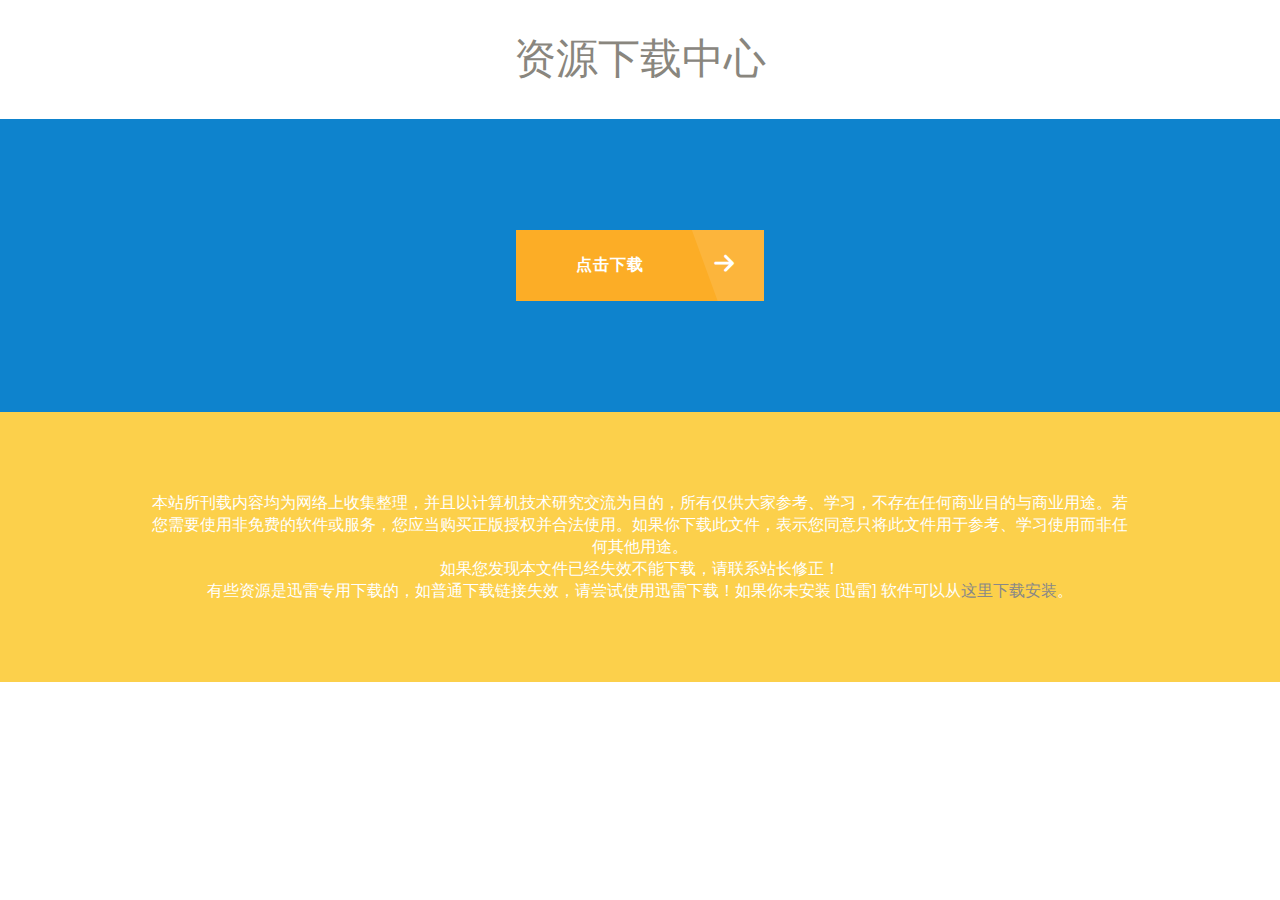
<file: an/index.html>
﻿<!DOCTYPE html>
<html lang="en" class="no-js">
	<head>
		<meta charset="UTF-8" />
		<meta http-equiv="X-UA-Compatible" content="IE=edge,chrome=1"> 
		<meta name="viewport" content="width=device-width, initial-scale=1.0"> 
		<title>资源下载</title>
		<meta name="description" content="资源下载" />
		<meta name="keywords" content="资源下载" />
		<meta name="author" content="Codrops" />
		<link rel="stylesheet" type="text/css" href="css/default.css" />
		<link rel="stylesheet" type="text/css" href="css/component.css" />
        <script type="text/javascript" src="http://ajax.googleapis.com/ajax/libs/jquery/1.7.2/jquery.min.js"></script>
<script type="text/javascript" src="js/popwin.js"></script>
		<script src="js/modernizr.custom.js"></script>
	</head>
	<body>
		<div class="container">
			<!-- Top Navigation -->
			<header>
			  <h1 style="font-family: Microsoft YaHei,Arial,Tahoma;">资源下载中心 </h1>	
			</header>
			<section class="color-1">
<script>
$(document).ready(function() {
    $("#02230").on('click' , function(){
		popWin.showWin("800","600","选择下载","http://www.iiexe.com");
	});
});
</script>
			
			  <p>

				<a id="02230" href="javascript:void(0)"><button style="font-family: Microsoft YaHei,Arial,Tahoma;" class="btn btn-3 btn-3e icon-arrow-right">点击下载</button></a>
				</p>
			</section>
		<section class="color-3"><div class="bug">本站所刊载内容均为网络上收集整理，并且以计算机技术研究交流为目的，所有仅供大家参考、学习，不存在任何商业目的与商业用途。若您需要使用非免费的软件或服务，您应当购买正版授权并合法使用。如果你下载此文件，表示您同意只将此文件用于参考、学习使用而非任何其他用途。
		  <li style="list-style-type:none;">如果您发现本文件已经失效不能下载，请联系站长修正！</li>
		  <li style="list-style-type:none;">有些资源是迅雷专用下载的，如普通下载链接失效，请尝试使用迅雷下载！如果你未安装 [迅雷] 软件可以从<a rel="nofollow" target="_blank" href="http://www.xunlei.com">这里下载安装</a>。</li>
		  
		  </ol></div></section>
        </div><!-- /container -->
		<script src="js/classie.js"></script>
		<script>
			var buttons7Click = Array.prototype.slice.call( document.querySelectorAll( '#btn-click button' ) ),
				buttons9Click = Array.prototype.slice.call( document.querySelectorAll( 'button.btn-8g' ) ),
				totalButtons7Click = buttons7Click.length,
				totalButtons9Click = buttons9Click.length;

			buttons7Click.forEach( function( el, i ) { el.addEventListener( 'click', activate, false ); } );
			buttons9Click.forEach( function( el, i ) { el.addEventListener( 'click', activate, false ); } );

			function activate() {
				var self = this, activatedClass = 'btn-activated';

				if( classie.has( this, 'btn-7h' ) ) {
					// if it is the first of the two btn-7h then activatedClass = 'btn-error';
					// if it is the second then activatedClass = 'btn-success'
					activatedClass = buttons7Click.indexOf( this ) === totalButtons7Click-2 ? 'btn-error' : 'btn-success';
				}
				else if( classie.has( this, 'btn-8g' ) ) {
					// if it is the first of the two btn-8g then activatedClass = 'btn-success3d';
					// if it is the second then activatedClass = 'btn-error3d'
					activatedClass = buttons9Click.indexOf( this ) === totalButtons9Click-2 ? 'btn-success3d' : 'btn-error3d';
				}

				if( !classie.has( this, activatedClass ) ) {
					classie.add( this, activatedClass );
					setTimeout( function() { classie.remove( self, activatedClass ) }, 1000 );
				}
			}

			document.querySelector( '.btn-7i' ).addEventListener( 'click', function() {
				classie.add( document.querySelector( '#trash-effect' ), 'trash-effect-active' );
			}, false );
		</script>
	</body>
</html>
</file>
<file: an/css/default.css>
/* General Demo Style */
@import url(http://fonts.googleapis.com/css?family=Lato:300,400,700);

@font-face {
	font-family: 'codropsicons';
	src:url('../fonts/codropsicons/codropsicons.eot');
	src:url('../fonts/codropsicons/codropsicons.eot?#iefix') format('embedded-opentype'),
		url('../fonts/codropsicons/codropsicons.woff') format('woff'),
		url('../fonts/codropsicons/codropsicons.ttf') format('truetype'),
		url('../fonts/codropsicons/codropsicons.svg#codropsicons') format('svg');
	font-weight: normal;
	font-style: normal;
}

*, *:after, *:before { -webkit-box-sizing: border-box; -moz-box-sizing: border-box; box-sizing: border-box; }
body, html { font-size: 100%; padding: 0; margin: 0; height: 100%;}

/* Clearfix hack by Nicolas Gallagher: http://nicolasgallagher.com/micro-clearfix-hack/ */
.clearfix:before, .clearfix:after { content: " "; display: table; }
.clearfix:after { clear: both; }

body {
	font-family: 'Lato', Calibri, Arial, sans-serif;
	color: #89867e;
	background: #fff;
}

a {
	color: #888;
	text-decoration: none;
}

a:hover,
a:active {
	color: #333;
}

/* Header Style */
.main,
.container > header {
	margin: 0 auto;
	padding: 2em;
}

.container > header {
	text-align: center;
}

.container > header h1 {
	font-size: 2.625em;
	line-height: 1.3;
	margin: 0;
	font-weight: 300;
}

.container > header span {
	display: block;
	font-size: 60%;
	opacity: 0.5;
	padding: 0 0 0.6em 0.1em;
}

/* To Navigation Style */
.codrops-top {
	background: #fff;
	background: rgba(255, 255, 255, 0.6);
	text-transform: uppercase;
	width: 100%;
	font-size: 0.69em;
	line-height: 2.2;
}

.codrops-top a {
	padding: 0 1em;
	letter-spacing: 0.1em;
	color: #888;
	display: inline-block;
}

.codrops-top a:hover {
	background: rgba(255,255,255,0.95);
	color: #333;
}

.codrops-top span.right {
	float: right;
}

.codrops-top span.right a {
	float: left;
	display: block;
}

.codrops-icon:before {
	font-family: 'codropsicons';
	margin: 0 4px;
	speak: none;
	font-style: normal;
	font-weight: normal;
	font-variant: normal;
	text-transform: none;
	line-height: 1;
	-webkit-font-smoothing: antialiased;
}

.codrops-icon-drop:before {
	content: "\e001";
}

.codrops-icon-prev:before {
	content: "\e004";
}

.codrops-icon-archive:before {
	content: "\e002";
}

.codrops-icon-next:before {
	content: "\e000";
}

.codrops-icon-about:before {
	content: "\e003";
}

.container {
	height: 100%;
	position: relative;
}

.container > section {
	margin: 0 auto;
	padding: 5em 3em;
	text-align: center;
	color: #fff;
}

.container > section p {
	position: relative;
	margin: 0;
	padding: 1em;
	z-index: 1;
}

.container > section p.text {
	font-size: 1.4em;
}

.no-touch .note-touch {
	display: none;
}

.color-1 {
	background: #0e83cd;
}

.color-2 {
	background: #f06060;
}

.color-3 {
	background: #fcd04b;
}

.color-4 {
	background: #2ecc71;
}

.color-5 {
	background: #9e54bd;
}

.color-6 {
	background: #4593e3;
}

.color-7 {
	background: #2ac56c;
}

.color-8 {
	background: #ecf0f1;
}

.color-8 p.text {
	color: #aaa;
	font-weight: bold;
}

@media screen and (max-width: 25em) {

	.codrops-icon span {
		display: none;
	}

}
.bug{ padding-left:100px; padding-right:100px; }
</file>
<file: an/css/component.css>
@font-face {
	font-family: 'icomoon';
	src:url('../fonts/icomoon/icomoon.eot');
	src:url('../fonts/icomoon/icomoon.eot?#iefix') format('embedded-opentype'),
		url('../fonts/icomoon/icomoon.woff') format('woff'),
		url('../fonts/icomoon/icomoon.ttf') format('truetype'),
		url('../fonts/icomoon/icomoon.svg#icomoon') format('svg');
	font-weight: normal;
	font-style: normal;
}

/* General button style (reset) */
.btn {
	border: none;
	font-family: inherit;
	font-size: inherit;
	color: inherit;
	background: none;
	cursor: pointer;
	padding: 25px 80px;
	display: inline-block;
	margin: 15px 30px;
	text-transform: uppercase;
	letter-spacing: 1px;
	font-weight: 700;
	outline: none;
	position: relative;
	-webkit-transition: all 0.3s;
	-moz-transition: all 0.3s;
	transition: all 0.3s;
}

.btn:after {
	content: '';
	position: absolute;
	z-index: -1;
	-webkit-transition: all 0.3s;
	-moz-transition: all 0.3s;
	transition: all 0.3s;
}

/* Pseudo elements for icons */
.btn:before,
.icon-heart:after,
.icon-star:after,
.icon-plus:after,
.icon-file:before {
	font-family: 'icomoon';
	speak: none;
	font-style: normal;
	font-weight: normal;
	font-variant: normal;
	text-transform: none;
	line-height: 1;
	position: relative;
	-webkit-font-smoothing: antialiased;
}

.icon-envelope:before {
	content: "\e000";
}

.icon-cart:before {
	content: "\e007";
}

.icon-cart-2:before {
	content: "\e008";
}

.icon-heart:before {
	content: "\e009";
}

/* Filled heart */
.icon-heart:after,
.icon-heart-2:before {
	content: "\e00a";
}

.icon-star:before {
	content: "\e00b";
}

/* Filled star */
.icon-star:after,
.icon-star-2:before {
	content: "\e00c";
}

.icon-arrow-right:before {
	content: "\e00d";
}

.icon-arrow-left:before {
	content: "\e003";
}

.icon-truck:before {
	content: "\e00e";
}

.icon-remove:before {
	content: "\e00f";
}

.icon-cog:before {
	content: "\e010";
}

.icon-plus:before,
.icon-plus:after {
	content: "\e011";
}

.icon-minus:before {
	content: "\e012";
}

.bh-icon-smiley:before {
	content: "\e001";
}

.bh-icon-sad:before {
	content: "\e002";
}

.icon-file:before {
	content: "\e004";
}

.icon-remove-2:before {
	content: "\e005";
}

/* Button 1 */
.btn-1 {
	border: 3px solid #fff;
	color: #fff;
}

/* Button 1a */
.btn-1a:hover,
.btn-1a:active {
	color: #0e83cd;
	background: #fff;
}

/* Button 1b */
.btn-1b:after {
	width: 100%;
	height: 0;
	top: 0;
	left: 0;
	background: #fff;
}

.btn-1b:hover,
.btn-1b:active {
	color: #0e83cd;
}

.btn-1b:hover:after,
.btn-1b:active:after {
	height: 100%;
}

/* Button 1c */
.btn-1c:after {
	width: 0%;
	height: 100%;
	top: 0;
	left: 0;
	background: #fff;
}

.btn-1c:hover,
.btn-1c:active {
	color: #0e83cd;
}

.btn-1c:hover:after,
.btn-1c:active:after {
	width: 100%;
}

/* Button 1d */
.btn-1d {
	overflow: hidden;
}

.btn-1d:after {
	width: 0;
	height: 103%;
	top: 50%;
	left: 50%;
	background: #fff;
	opacity: 0;
	-webkit-transform: translateX(-50%) translateY(-50%);
	-moz-transform: translateX(-50%) translateY(-50%);
	-ms-transform: translateX(-50%) translateY(-50%);
	transform: translateX(-50%) translateY(-50%);
}

.btn-1d:hover,
.btn-1d:active {
	color: #0e83cd;
}

.btn-1d:hover:after {
	width: 90%;
	opacity: 1;
}

.btn-1d:active:after {
	width: 101%;
	opacity: 1;
}

/* Button 1e */
.btn-1e {
	overflow: hidden;
}

.btn-1e:after {
	width: 100%;
	height: 0;
	top: 50%;
	left: 50%;
	background: #fff;
	opacity: 0;
	-webkit-transform: translateX(-50%) translateY(-50%) rotate(45deg);
	-moz-transform: translateX(-50%) translateY(-50%) rotate(45deg);
	-ms-transform: translateX(-50%) translateY(-50%) rotate(45deg);
	transform: translateX(-50%) translateY(-50%) rotate(45deg);
}

.btn-1e:hover,
.btn-1e:active {
	color: #0e83cd;
}

.btn-1e:hover:after {
	height: 260%;
	opacity: 1;
}

.btn-1e:active:after {
	height: 400%;
	opacity: 1;
}

/* Button 1f */
.btn-1f {
	overflow: hidden;
}

.btn-1f:after {
	width: 101%;
	height: 0;
	top: 50%;
	left: 50%;
	background: #fff;
	opacity: 0;
	-webkit-transform: translateX(-50%) translateY(-50%);
	-moz-transform: translateX(-50%) translateY(-50%);
	-ms-transform: translateX(-50%) translateY(-50%);
	transform: translateX(-50%) translateY(-50%);
}

.btn-1f:hover,
.btn-1f:active {
	color: #0e83cd;
}

.btn-1f:hover:after {
	height: 75%;
	opacity: 1;
}

.btn-1f:active:after {
	height: 130%;
	opacity: 1;
}

/* Button 2 */
.btn-2 {
	background: #cb4e4e;
	color: #fff;
	box-shadow: 0 6px #ab3c3c;
	-webkit-transition: none;
	-moz-transition: none;
	transition: none;
}

/* Button 2a */
.btn-2a {
	border-radius: 0 0 5px 5px;
}

.btn-2a:hover {
	box-shadow: 0 4px #ab3c3c;
	top: 2px;
}

.btn-2a:active {
	box-shadow: 0 0 #ab3c3c;
	top: 6px;
}

/* Button 2b */
.btn-2b {
	border-radius: 0 0 5px 5px;
}

.btn-2b:hover {
	box-shadow: 0 8px #ab3c3c;
	top: -2px;
}

.btn-2b:active {
	box-shadow: 0 0 #ab3c3c;
	top: 6px;
}

/* Button 2c */
.btn-2c {
	border-radius: 5px;
}

.btn-2c:hover {
	box-shadow: 0 4px #ab3c3c;
	top: 2px;
}

.btn-2c:active {
	box-shadow: 0 0 #ab3c3c;
	top: 6px;
}

/* Button 2d */
.btn-2d {
	border-radius: 5px;
}

.btn-2d:hover {
	box-shadow: 0 8px #ab3c3c;
	top: -2px;
}

.btn-2d:active {
	box-shadow: 0 0 #ab3c3c;
	top: 6px;
}

/* Button 2e */
.btn-2e {
	border-radius: 5px;
	box-shadow: -6px 0 #ab3c3c;
}

.btn-2e:hover {
	box-shadow: -4px 0 #ab3c3c;
	left: -2px;
}

.btn-2e:active {
	box-shadow: 0 0 #ab3c3c;
	left: -6px;
}

/* Button 2f */
.btn-2f {
	border-radius: 5px;
	box-shadow: 6px 0 #ab3c3c;
}

.btn-2f:hover {
	box-shadow: 4px 0 #ab3c3c;
	left: 2px;
}

.btn-2f:active {
	box-shadow: 0 0 #ab3c3c;
	left: 6px;
}

/* Button 2g */
.btn-2g {
	border-radius: 40px;
}

.btn-2g:hover {
	box-shadow: 0 4px #ab3c3c;
	top: 2px;
}

.btn-2g:active {
	box-shadow: 0 0 #ab3c3c;
	top: 6px;
}

/* Button 2h */
.btn-2h {
	border-radius: 20px;
}

.btn-2h:hover {
	box-shadow: 0 4px #ab3c3c;
	top: 2px;
}

.btn-2h:active {
	box-shadow: 0 0 #ab3c3c;
	top: 6px;
}

/* Button 2i */
.btn-2i {
	border-radius: 50%;
	width: 90px;
	height: 90px;
	padding: 0;
}

.btn-2i:hover {
	box-shadow: 0 4px #ab3c3c;
	top: 2px;
}

.btn-2i:active {
	box-shadow: 0 0 #ab3c3c;
	top: 6px;
}

/* Button 2j */
.btn-2j {
	border-radius: 50%;
	width: 90px;
	height: 90px;
	padding: 0;
}

.btn-2j:hover {
	box-shadow: 0 8px #ab3c3c;
	top: -2px;
}

.btn-2j:active {
	box-shadow: 0 0 #ab3c3c;
	top: 6px;
}

/* Button 3 */
.btn-3 {
	background: #fcad26;
	color: #fff;
}

.btn-3:hover {
	background: #f29e0d;
}

.btn-3:active {
	background: #f58500;
	top: 2px;
}

.btn-3:before {
	position: absolute;
	height: 100%;
	left: 0;
	top: 0;
	line-height: 3;
	font-size: 140%;
	width: 60px;
}

/* Button 3a */
.btn-3a {
	padding: 25px 60px 25px 120px;
}

.btn-3a:before {
	background: rgba(0,0,0,0.05);
}

/* Button 3b */
.btn-3b {
	padding: 25px 60px 25px 120px;
	border-radius: 10px;
}

.btn-3b:before {
	border-right: 2px solid rgba(255,255,255,0.5);
}

/* Button 3c */
.btn-3c {
	padding: 80px 20px 20px 20px;
	border-radius: 10px;
	box-shadow: 0 3px #da9622;
}

.btn-3c:active {
	box-shadow: 0 3px #dc7801;
}

.btn-3c:before {
	height: 60px;
	width: 100%;
	line-height: 60px;
	background: #fff;
	color: #f29e0d;
	border-radius: 10px 10px 0 0;
}

.btn-3c:active:before {
	color: #f58500;
}

/* Button 3d */
.btn-3d {
	padding: 25px 60px 25px 120px;
	border-radius: 10px;
}

.btn-3d:before {
	background: #fff;
	color: #fcad26;
	z-index: 2;
	border-radius: 10px 0 0 10px;
}

.btn-3d:after {
	width: 20px;
	height: 20px;
	background: #fff;
	z-index: 1;
	left: 55px;
	top: 50%;
	margin: -10px 0 0 -10px;
	-webkit-transform: rotate(45deg);
	-moz-transform: rotate(45deg);
	-ms-transform: rotate(45deg);
	transform: rotate(45deg);
}

.btn-3d:active:before {
	color: #f58500;
}

.btn-3d:active {
	top: 0;
}

.btn-3d:active:after {
	left: 60px;
}

/* Button 3e */
.btn-3e {
	padding: 25px 120px 25px 60px;
	overflow: hidden;
}

.btn-3e:before {
	left: auto;
	right: 10px;
	z-index: 2;
}

.btn-3e:after {
	width: 30%;
	height: 200%;
	background: rgba(255,255,255,0.1);
	z-index: 1;
	right: 0;
	top: 0;
	margin: -5px 0 0 -5px;
	-webkit-transform-origin: 0 0;
	-webkit-transform: rotate(-20deg);
	-moz-transform-origin: 0 0;
	-moz-transform: rotate(-20deg);
	-ms-transform-origin: 0 0;
	-ms-transform: rotate(-20deg);
	transform-origin: 0 0;
	transform: rotate(-20deg);
}

.btn-3e:hover:after {
	width: 40%;
}

/* Button 4 */
.btn-4 {
	border-radius: 50px;
	border: 3px solid #fff;
	color: #fff;
	overflow: hidden;
}

.btn-4:active {
	border-color: #17954c;
	color: #17954c;
}

.btn-4:hover {
	background: #24b662;
}

.btn-4:before {
	position: absolute;
	height: 100%;
	font-size: 125%;
	line-height: 3.5;
	color: #fff;
	-webkit-transition: all 0.3s;
	-moz-transition: all 0.3s;
	transition: all 0.3s;
}

.btn-4:active:before {
	color: #17954c;
}

/* Button 4a */
.btn-4a:before {
	left: 130%;
	top: 0;
}

.btn-4a:hover:before {
	left: 80%;
}

/* Button 4b */
.btn-4b:before {
	left: -50%;
	top: 0;
}

.btn-4b:hover:before {
	left: 10%;
}

/* Button 4c */
.btn-4c:before {
	left: 70%;
	opacity: 0;
	top: 0;
}

.btn-4c:hover:before {
	left: 80%;
	opacity: 1;
}

/* Button 4d */
.btn-4d:before {
	left: 30%;
	opacity: 0;
	top: 0;
}

.btn-4d:hover:before {
	left: 10%;
	opacity: 1;
}

/* Button 5 */
.btn-5 {
	background: #823aa0;
	color: #fff;
	height: 70px;
	min-width: 260px;
	line-height: 24px;
	font-size: 16px;
	overflow: hidden;
	-webkit-backface-visibility: hidden;
	-moz-backface-visibility: hidden;
	backface-visibility: hidden;
}

.btn-5:active {
	background: #9053a9;
	top: 2px;
}

.btn-5 span {
	display: inline-block;
	width: 100%;
	height: 100%;
	-webkit-transition: all 0.3s;
	-webkit-backface-visibility: hidden;
	-moz-transition: all 0.3s;
	-moz-backface-visibility: hidden;
	transition: all 0.3s;
	backface-visibility: hidden;
}

.btn-5:before {
	position: absolute;
	height: 100%;
	width: 100%;
	line-height: 2.5;
	font-size: 180%;
	-webkit-transition: all 0.3s;
	-moz-transition: all 0.3s;
	transition: all 0.3s;
}

.btn-5:active:before {
	color: #703b87;
}

/* Button 5a */
.btn-5a:hover span {
	-webkit-transform: translateY(300%);
	-moz-transform: translateY(300%);
	-ms-transform: translateY(300%);
	transform: translateY(300%);
}

.btn-5a:before {
	left: 0;
	top: -100%;
}

.btn-5a:hover:before {
	top: 0;
}

/* Button 5b */
.btn-5b:hover span {
	-webkit-transform: translateX(200%);
	-moz-transform: translateX(200%);
	-ms-transform: translateX(200%);
	transform: translateX(200%);
}

.btn-5b:before {
	left: -100%;
	top: 0;
}

.btn-5b:hover:before {
	left: 0;
}

/* Button 6 */
.btn-6 {
	color: #fff;
	background: #226fbe;
	-webkit-transition: none;
	-moz-transition: none;
	transition: none;
}

.btn-6:active {
	top: 2px;
}

/* Button 6a */
.btn-6a {
	border: 4px solid #226fbe;
}

.btn-6a:hover {
	background: transparent;
	color: #226fbe;
}

/* Button 6b */
.btn-6b {
	border: 4px solid #226fbe;
	border-radius: 15px;
}

.btn-6b:hover {
	background: transparent;
	color: #226fbe;
}

/* Button 6c */
.btn-6c {
	border: 4px solid #226fbe;
	border-radius: 60px;
}

.btn-6c:hover {
	background: transparent;
	color: #226fbe;
}

/* Button 6d */
.btn-6d {
	border: 2px dashed #226fbe;
}

.btn-6d:hover {
	background: transparent;
	color: #226fbe;
}

/* Button 6e */
.btn-6e {
	border: 2px dashed #226fbe;
	border-radius: 15px;
}

.btn-6e:hover {
	background: transparent;
	color: #226fbe;
}

/* Button 6f */
.btn-6f {
	border: 2px dashed #226fbe;
	border-radius: 60px;
}

.btn-6f:hover {
	background: transparent;
	color: #226fbe;
}

/* Button 6g */
.btn-6g {
	border: 2px dotted #226fbe;
}

.btn-6g:hover {
	background: transparent;
	color: #226fbe;
}

/* Button 6h */
.btn-6h {
	border: 2px dotted #226fbe;
	border-radius: 15px;
}

.btn-6h:hover {
	background: transparent;
	color: #226fbe;
}

/* Button 6i */
.btn-6i {
	border: 2px dotted #226fbe;
	border-radius: 60px;
}

.btn-6i:hover {
	background: transparent;
	color: #226fbe;
}

/* Button 6j */
.btn-6j {
	border: 4px double #226fbe;
}

.btn-6j:hover {
	background: transparent;
	color: #226fbe;
}

/* Button 6k */
.btn-6k {
	border: 4px double #226fbe;
	border-radius: 15px;
}

.btn-6k:hover {
	background: transparent;
	color: #226fbe;
}

/* Button 6l */
.btn-6l {
	border: 4px double #226fbe;
	border-radius: 60px;
}

.btn-6l:hover {
	background: transparent;
	color: #226fbe;
}

/* Button 7 */
.btn-7 {
	background: #17aa56;
	color: #fff;
	border-radius: 7px;
	box-shadow: 0 5px #119e4d;
	padding: 25px 60px 25px 90px;
}

/* Button 7a */
.btn-7a {
	overflow: hidden;
}

.btn-7a:before {
	position: absolute;
	left: 0;
	width: 40%;
	font-size: 160%;
	line-height: 0.8;
	color: #0a833d;
}

.btn-7a.btn-activated {
	-webkit-animation: fadeOutText 0.5s;
	-moz-animation: fadeOutText 0.5s;
	animation: fadeOutText 0.5s;
}

.btn-7a.btn-activated:before {
	-webkit-animation: moveToRight 0.5s;
	-moz-animation: moveToRight 0.5s;
	animation: moveToRight 0.5s;
}

@-webkit-keyframes fadeOutText {
	0% { color: transparent; }
	80% { color: transparent; }
	100% { color: #fff; }
}

@-moz-keyframes fadeOutText {
	0% { color: transparent; }
	80% { color: transparent; }
	100% { color: #fff; }
}

@keyframes fadeOutText {
	0% { color: transparent; }
	80% { color: transparent; }
	100% { color: #fff; }
}

@-webkit-keyframes moveToRight {
	80% { -webkit-transform: translateX(250%); }
	81% { opacity: 1; -webkit-transform: translateX(250%); }
	82% { opacity: 0; -webkit-transform: translateX(250%); }
	83% { opacity: 0; -webkit-transform: translateX(-50%); }
	84% { opacity: 1; -webkit-transform: translateX(-50%);  }
	100% { -webkit-transform: translateX(0%); }
}

@-moz-keyframes moveToRight {
	80% { -moz-transform: translateX(250%); }
	81% { opacity: 1; -moz-transform: translateX(250%); }
	82% { opacity: 0; -moz-transform: translateX(250%); }
	83% { opacity: 0; -moz-transform: translateX(-50%); }
	84% { opacity: 1; -moz-transform: translateX(-50%);  }
	100% { -moz-transform: translateX(0%); }
}

@keyframes moveToRight {
	80% { transform: translateX(250%); }
	81% { opacity: 1; transform: translateX(250%); }
	82% { opacity: 0; transform: translateX(250%); }
	83% { opacity: 0; transform: translateX(-50%); }
	84% { opacity: 1; transform: translateX(-50%);  }
	100% { transform: translateX(0%); }
}

/* Button 7b */
.btn-7b {
	overflow: hidden;
}

.btn-7b:before {
	position: absolute;
	left: 0;
	width: 40%;
	font-size: 160%;
	line-height: 0.8;
	color: #0a833d;
}

.btn-7b.btn-activated:before {
	-webkit-animation: scaleUp 0.5s;
	-moz-animation: scaleUp 0.5s;
	animation: scaleUp 0.5s;
}

@-webkit-keyframes scaleUp {
	80% {
		opacity: 0;
		-webkit-transform: scale(2);
	}
	100% {
		opacity: 0;
		-webkit-transform: scale(2);
	}
}

@-moz-keyframes scaleUp {
	80% {
		opacity: 0;
		-moz-transform: scale(2);
	}
	100% {
		opacity: 0;
		-moz-transform: scale(2);
	}
}

@keyframes scaleUp {
	80% {
		opacity: 0;
		transform: scale(2);
	}
	100% {
		opacity: 0;
		transform: scale(2);
	}
}

/* Icon only style */
.btn-icon-only {
	font-size: 0;
	padding: 25px 30px;
}

.btn-icon-only:before {
	position: absolute;
	top: 0;
	left: 0;
	width: 100%;
	height: 100%;
	font-size: 26px;
	line-height: 54px;
	-webkit-backface-visibility: hidden;
	-moz-backface-visibility: hidden;
	backface-visibility: hidden;
}

/* Button 7c */
.btn-7c {
	overflow: hidden;
}

.btn-7c:before {
	color: #fff;
	z-index: 1;
}

.btn-7c:after {
	position: absolute;
	top: 0;
	left: 0;
	height: 100%;
	z-index: 0;
	width: 0;
	background: #0a833d;
	-webkit-transition: none;
	-moz-transition: none;
	transition: none;
}

.btn-7c.btn-activated:after {
	-webkit-animation: fillToRight 0.7s forwards;
	-moz-animation: fillToRight 0.7s forwards;
	animation: fillToRight 0.7s forwards;
}

@-webkit-keyframes fillToRight {
	to { 
		width: 100%;
	}
}

@-moz-keyframes fillToRight {
	to { 
		width: 100%;
	}
}

@keyframes fillToRight {
	to { 
		width: 100%;
	}
}

/* Button 7d */
.btn-7d {
	overflow: hidden;
}

.btn-7d:before {
	color: #fff;
	z-index: 1;
}

.btn-7d:after {
	position: absolute;
	top: 0;
	left: 0;
	height: 0;
	width: 100%;
	z-index: 0;
	background: #21bb63;
	-webkit-transition: none;
	-moz-transition: none;
	transition: none;
}

.btn-7d.btn-activated:after {
	-webkit-animation: emptyBottom 0.7s forwards;
	-moz-animation: emptyBottom 0.7s forwards;
	animation: emptyBottom 0.7s forwards;
}

@-webkit-keyframes emptyBottom {
	to { 
		height: 100%;
	}
}

@-moz-keyframes emptyBottom {
	to { 
		height: 100%;
	}
}

@keyframes emptyBottom {
	to { 
		height: 100%;
	}
}

/* Button 7e */
.btn-7e:after {
	position: absolute;
	width: 100%;
	height: 100%;
	left: 0;
	top: 0;
	z-index: 1;
	font-size: 26px;
	line-height: 54px;
	color: #ea515e;
	-webkit-transform: scale(0);
	-moz-transform: scale(0);
	-ms-transform: scale(0);
	transform: scale(0);
	opacity: 0;
	-webkit-transition: none;
	-moz-transition: none;
	transition: none;
}

.btn-7e.btn-activated:after {
	-webkit-animation: scaleFade 0.5s forwards;
	-moz-animation: scaleFade 0.5s forwards;
	animation: scaleFade 0.5s forwards;
} 

@-webkit-keyframes scaleFade {
	50% { 
		opacity: 1;
		-webkit-transform: scale(1);
	}
	100% {
		opacity: 0;
		-webkit-transform: scale(2.5);
	}
}

@-moz-keyframes scaleFade {
	50% { 
		opacity: 1;
		-moz-transform: scale(1);
	}
	100% {
		opacity: 0;
		-moz-transform: scale(2.5);
	}
}

@keyframes scaleFade {
	50% { 
		opacity: 1;
		transform: scale(1);
	}
	100% {
		opacity: 0;
		transform: scale(2.5);
	}
}

/* Button 7f */
.btn-7f:before {
	-webkit-text-stroke-width: 1px;
	-webkit-text-stroke-color: #fff;
}
.btn-7f:after {
	position: absolute;
	width: 100%;
	height: 100%;
	left: 0;
	top: 0;
	z-index: 1;
	font-size: 26px;
	line-height: 54px;
	color: #ffe44d;
	visibility: hidden;
	-webkit-text-stroke-width: 1px;
	-webkit-text-stroke-color: #ffe44d;
	-webkit-transform: scale(4);
	-moz-transform: scale(4);
	-ms-transform: scale(4);
	transform: scale(4);
	opacity: 0;
	-webkit-transition: none;
	-moz-transition: none;
	transition: none;
}

.btn-7f.btn-activated:after {
	visibility: visible;
	-webkit-animation: dropDown 0.3s forwards;
	-moz-animation: dropDown 0.3s forwards;
	animation: dropDown 0.3s forwards;
} 

@-webkit-keyframes dropDown {
	to { 
		opacity: 1;
		-webkit-transform: scale(1);
	}
}

@-moz-keyframes dropDown {
	to { 
		opacity: 1;
		-moz-transform: scale(1);
	}
}

@keyframes dropDown {
	to { 
		opacity: 1;
		transform: scale(1);
	}
}

/* Button 7g */
.btn-7g:after {
	position: absolute;
	width: 100%;
	height: 100%;
	left: 0;
	top: 0;
	z-index: 1;
	font-size: 26px;
	line-height: 54px;
	color: #0a833d;
	visibility: hidden;
	-webkit-transform: scale(2);
	-moz-transform: scale(2);
	-ms-transform: scale(2);
	transform: scale(2);
	opacity: 0;
	-webkit-transition: none;
	-moz-transition: none;
	transition: none;
}

.btn-7g.btn-activated:after {
	visibility: visible;
	-webkit-animation: dropDownFade 0.5s forwards;
	-moz-animation: dropDownFade 0.5s forwards;
	animation: dropDownFade 0.5s forwards;
} 

@-webkit-keyframes dropDownFade {
	50% { 
		opacity: 1;
		-webkit-transform: scale(1);
	}
	100% { 
		opacity: 0;
		-webkit-transform: scale(1.5);
	}
}

@-moz-keyframes dropDownFade {
	50% { 
		opacity: 1;
		-moz-transform: scale(1);
	}
	100% { 
		opacity: 0;
		-moz-transform: scale(1.5);
	}
}

@keyframes dropDownFade {
	50% { 
		opacity: 1;
		transform: scale(1);
	}
	100% { 
		opacity: 0;
		transform: scale(1.5);
	}
}

/* Button 7h */
.btn-7h {
	overflow: hidden;
}

.btn-7h span {
	display: inline-block;
	width: 100%;
}

.btn-7h:before {
	position: absolute;
	left: 0;
	width: 40%;
	font-size: 160%;
	line-height: 0.8;
	color: #0a833d;
}

/* Success and error */

.btn-success,
.btn-error {
	color: transparent;
}

.btn-success:after,
.btn-error:after {
	z-index: 1;
	color: #fff;
	left: 40%;
}

.btn-success:before {
	content: "\e001";
}

.btn-success:after {
	content: "Success!";
	-webkit-animation: moveUp 0.5s;
	-moz-animation: moveUp 0.5s;
	animation: moveUp 0.5s;
}

@-webkit-keyframes moveUp {
	0% {
		-webkit-transform: translateY(50%);
		opacity: 0;
	}
	100% { 
		opacity: 1;
		-webkit-transform: translateY(0);
	}
}

@-moz-keyframes moveUp {
	0% {
		-moz-transform: translateY(50%);
		opacity: 0;
	}
	100% { 
		opacity: 1;
		-moz-transform: translateY(0);
	}
}

@keyframes moveUp {
	0% {
		transform: translateY(50%);
		opacity: 0;
	}
	100% { 
		opacity: 1;
		transform: translateY(0);
	}
}

.btn-error {
	-webkit-animation: shake 0.5s;
	-moz-animation: shake 0.5s;
	animation: shake 0.5s;
}

/* From Dan Eden's animate.css: http://daneden.me/animate/ */
@-webkit-keyframes shake {
	0%, 100% {-webkit-transform: translateX(0);}
	10%, 30%, 50%, 70%, 90% {-webkit-transform: translateX(-10px);}
	20%, 40%, 60%, 80% {-webkit-transform: translateX(10px);}
}

@-moz-keyframes shake {
	0%, 100% {-moz-transform: translateX(0);}
	10%, 30%, 50%, 70%, 90% {-moz-transform: translateX(-10px);}
	20%, 40%, 60%, 80% {-moz-transform: translateX(10px);}
}

@keyframes shake {
	0%, 100% {transform: translateX(0);}
	10%, 30%, 50%, 70%, 90% {transform: translateX(-10px);}
	20%, 40%, 60%, 80% {transform: translateX(10px);}
}

.btn-error:before {
	content: "\e002";
}

.btn-error:after {
	content: "Error!";
	-webkit-animation: scaleFromUp 0.5s;
	-moz-animation: scaleFromUp 0.5s;
	animation: scaleFromUp 0.5s;
}

@-webkit-keyframes scaleFromUp {
	0% {
		-webkit-transform: scale(0);
		opacity: 0;
	}
	100% { 
		opacity: 1;
		-webkit-transform: scale(1);
	}
}

@-moz-keyframes scaleFromUp {
	0% {
		-moz-transform: scale(0);
		opacity: 0;
	}
	100% { 
		opacity: 1;
		-moz-transform: scale(1);
	}
}

@keyframes scaleFromUp {
	0% {
		transform: scale(0);
		opacity: 0;
	}
	100% { 
		opacity: 1;
		transform: scale(1);
	}
}

/* Special trash effect */
.trash-effect {
	position: relative;
	max-width: 320px;
	margin: 60px auto 0;
} 

.trash-effect .icon-file {
	font-size: 30px;
	position: absolute;
	width: 50px;
	height: 50px;
	left: 50%;
	top: 50%;
	margin: -45px 0 0 -25px;
	-webkit-transition: all 0.3s ease-out;
	-moz-transition: all 0.3s ease-out;
	transition: all 0.3s ease-out;
	-webkit-transform: translateX(90px) translateY(20px) scale(1);
	-moz-transform: translateX(90px) translateY(20px) scale(1);
	-ms-transform: translateX(90px) translateY(20px) scale(1);
	transform: translateX(90px) translateY(20px) scale(1);
}

.trash-effect .icon-file:nth-child(2) {
	-webkit-transform: translateX(140px) translateY(-10px) scale(1);
	-moz-transform: translateX(140px) translateY(-10px) scale(1);
	-ms-transform: translateX(140px) translateY(-10px) scale(1);
	transform: translateX(140px) translateY(-10px) scale(1);
	-webkit-transition-delay: 0.1s;
	-moz-transition-delay: 0.1s;
	transition-delay: 0.1s;
}

.trash-effect .icon-file:nth-child(3) {
	-webkit-transform: translateX(140px) translateY(50px) scale(1);
	-moz-transform: translateX(140px) translateY(50px) scale(1);
	-ms-transform: translateX(140px) translateY(50px) scale(1);
	transform: translateX(140px) translateY(50px) scale(1);
	-webkit-transition-delay: 0.2s;
	-moz-transition-delay: 0.2s;
	transition-delay: 0.2s;
}

.trash-effect.trash-effect-active .icon-file {
	-webkit-transform: translateX(-100px) translateY(-10px) scale(0);
	-moz-transform: translateX(-100px) translateY(-10px) scale(0);
	-ms-transform: translateX(-100px) translateY(-10px) scale(0);
	transform: translateX(-100px) translateY(-10px) scale(0);
}

/* Button 7i */
.btn-7i {
	box-shadow: none;
	border-radius: 0 0 7px 7px;
	padding: 27px 33px;
	-webkit-transform: translateX(-100px);
	-moz-transform: translateX(-100px);
	-ms-transform: translateX(-100px);
	transform: translateX(-100px);
}

.btn-7i:before {
	line-height: 45px;
}

.btn-7i:after {
	height: 10px;
	width: 100%;
	background: #17aa56;
	border-radius: 7px 7px 0 0;
	left: 0;
	top: -10px;
	z-index: 1;
	-webkit-transform-origin: 0 100%;
	-moz-transform-origin: 0 100%;
	-ms-transform-origin: 0 100%;
	transform-origin: 0 100%;
}

.trash-effect-active .btn-7i:after {
	-webkit-animation: openTrash 0.5s;
	-moz-animation: openTrash 0.5s;
	animation: openTrash 0.5s;
}

@-webkit-keyframes openTrash {
	50% {
		-webkit-transform: rotate(-35deg);
	}
	100% { 
		-webkit-transform: rotate(0deg);
	}
}

@-moz-keyframes openTrash {
	50% {
		-moz-transform: rotate(-35deg);
	}
	100% { 
		-moz-transform: rotate(0deg);
	}
}

@keyframes openTrash {
	50% {
		transform: rotate(-35deg);
	}
	100% { 
		transform: rotate(0deg);
	}
}

/* Button 8 */
.perspective {
	-webkit-perspective: 800px;
	-moz-perspective: 800px;
	perspective: 800px;
	display: inline-block;
}

.btn-8 {
	display: block;
	background: #5cbcf6;
	-webkit-transform-style: preserve-3d;
	-moz-transform-style: preserve-3d;
	transform-style: preserve-3d;
}

.btn-8:active {
	background: #55b7f3;
}

/* Button 8a */
.btn-8a:after {
	width: 100%;
	height: 40%;
	left: 0;
	top: -40%;
	background: #49a7df;
	-webkit-transform-origin: 0% 100%;
	-webkit-transform: rotateX(90deg);
	-moz-transform-origin: 0% 100%;
	-moz-transform: rotateX(90deg);
	transform-origin: 0% 100%;
	transform: rotateX(90deg);
}

.btn-8a:hover {
	-webkit-transform: rotateX(-15deg);
	-moz-transform: rotateX(-15deg);
	-ms-transform: rotateX(-15deg);
	transform: rotateX(-15deg);
}

/* Button 8b */
.btn-8b:after {
	width: 100%;
	height: 40%;
	left: 0;
	top: 100%;
	background: #49a7df;
	-webkit-transform-origin: 0% 0%;
	-webkit-transform: rotateX(-90deg);
	-moz-transform-origin: 0% 0%;
	-moz-transform: rotateX(-90deg);
	-ms-transform-origin: 0% 0%;
	-ms-transform: rotateX(-90deg);
	transform-origin: 0% 0%;
	transform: rotateX(-90deg);
}

.btn-8b:hover {
	-webkit-transform: rotateX(15deg);
	-moz-transform: rotateX(15deg);
	-ms-transform: rotateX(15deg);
	transform: rotateX(15deg);
}

/* Button 8c */
.btn-8c:after {
	width: 20%;
	height: 100%;
	left: -20%;
	top: 0;
	background: #49a7df;
	-webkit-transform-origin: 100% 0%;
	-webkit-transform: rotateY(-90deg);
	-moz-transform-origin: 100% 0%;
	-moz-transform: rotateY(-90deg);
	-ms-transform-origin: 100% 0%;
	-ms-transform: rotateY(-90deg);
	transform-origin: 100% 0%;
	transform: rotateY(-90deg);
}

.btn-8c:hover {
	-webkit-transform: rotateY(15deg);
	-moz-transform: rotateY(15deg);
	-ms-transform: rotateY(15deg);
	transform: rotateY(15deg);
}

/* Button 8d */
.btn-8d:after {
	width: 20%;
	height: 100%;
	left: 100%;
	top: 0;
	background: #49a7df;
	-webkit-transform-origin: 0% 0%;
	-webkit-transform: rotateY(90deg);
	-moz-transform-origin: 0% 0%;
	-moz-transform: rotateY(90deg);
	-ms-transform-origin: 0% 0%;
	-ms-transform: rotateY(90deg);
	transform-origin: 0% 0%;
	transform: rotateY(90deg);
}

.btn-8d:hover {
	-webkit-transform: rotateY(-15deg);
	-moz-transform: rotateY(-15deg);
	-ms-transform: rotateY(-15deg);
	transform: rotateY(-15deg);
}

/* Button 8e */
.btn-8e {
	-webkit-transform: rotateX(-15deg);
	-moz-transform: rotateX(-15deg);
	-ms-transform: rotateX(-15deg);
	transform: rotateX(-15deg);
}

.btn-8e:after {
	width: 100%;
	height: 40%;
	left: 0;
	top: -40%;
	background: #49a7df;
	-webkit-transform-origin: 0% 100%;
	-webkit-transform: rotateX(90deg);
	-moz-transform-origin: 0% 100%;
	-moz-transform: rotateX(90deg);
	-ms-transform-origin: 0% 100%;
	-ms-transform: rotateX(90deg);
	transform-origin: 0% 100%;
	transform: rotateX(90deg);
}

.btn-8e:active {
	-webkit-transform: rotateX(0deg);
	-moz-transform: rotateX(0deg);
	-ms-transform: rotateX(0deg);
	transform: rotateX(0deg);
}

/* Button 8f */
.btn-8f {
	-webkit-transform: rotateX(15deg);
	-moz-transform: rotateX(15deg);
	-ms-transform: rotateX(15deg);
	transform: rotateX(15deg);
}

.btn-8f:after {
	width: 100%;
	height: 40%;
	left: 0;
	top: 100%;
	background: #49a7df;
	-webkit-transform-origin: 0% 0%;
	-webkit-transform: rotateX(-90deg);
	-moz-transform-origin: 0% 0%;
	-moz-transform: rotateX(-90deg);
	-ms-transform-origin: 0% 0%;
	-ms-transform: rotateX(-90deg);
	transform-origin: 0% 0%;
	transform: rotateX(-90deg);
}

.btn-8f:active {
	-webkit-transform: rotateX(0deg);
	-moz-transform: rotateX(0deg);
	-ms-transform: rotateX(0deg);
	transform: rotateX(0deg);
}

/* Button 8g */
.btn-8g {
	background: #fff;
	color: #999;
}

.btn-8g:active {
	background: #fff;
}

.btn-8g:after,
.btn-8g:before {
	text-transform: uppercase;
	width: 100%;
	height: 100%;
	position: absolute;
	left: 0;
	line-height: 70px;
}

.btn-8g:after {
	top: -100%;
	background: #7aca7c;
	color: #358337;
	content: 'It worked!';
	-webkit-transform-origin: 0% 100%;
	-webkit-transform: rotateX(90deg);
	-moz-transform-origin: 0% 100%;
	-moz-transform: rotateX(90deg);
	-ms-transform-origin: 0% 100%;
	-ms-transform: rotateX(90deg);
	transform-origin: 0% 100%;
	transform: rotateX(90deg);
}

.btn-8g:before {
	top: 100%;
	background: #e96a6a;
	color: #a33a3a;
	content: 'Error!';
	font-weight: 700;
	font-family: 'Lato', Calibri, Arial, sans-serif;
	-webkit-transform-origin: 0% 0%;
	-webkit-transform: rotateX(-90deg);
	-moz-transform-origin: 0% 0%;
	-moz-transform: rotateX(-90deg);
	-ms-transform-origin: 0% 0%;
	-ms-transform: rotateX(-90deg);
	transform-origin: 0% 0%;
	transform: rotateX(-90deg);
}

.btn-8g.btn-success3d {
	background: #aaa;
	-webkit-transform-origin: 50% 100%;
	-webkit-transform: rotateX(-90deg) translateY(100%);
	-moz-transform-origin: 50% 100%;
	-moz-transform: rotateX(-90deg) translateY(100%);
	-ms-transform-origin: 50% 100%;
	-ms-transform: rotateX(-90deg) translateY(100%);
	transform-origin: 50% 100%;
	transform: rotateX(-90deg) translateY(100%);
}

.btn-8g.btn-error3d  {
	background: #aaa;
	-webkit-transform-origin: 50% 0%;
	-webkit-transform: rotateX(90deg) translateY(-100%);
	-moz-transform-origin: 50% 0%;
	-moz-transform: rotateX(90deg) translateY(-100%);
	-ms-transform-origin: 50% 0%;
	-ms-transform: rotateX(90deg) translateY(-100%);
	transform-origin: 50% 0%;
	transform: rotateX(90deg) translateY(-100%);
}
</file>
